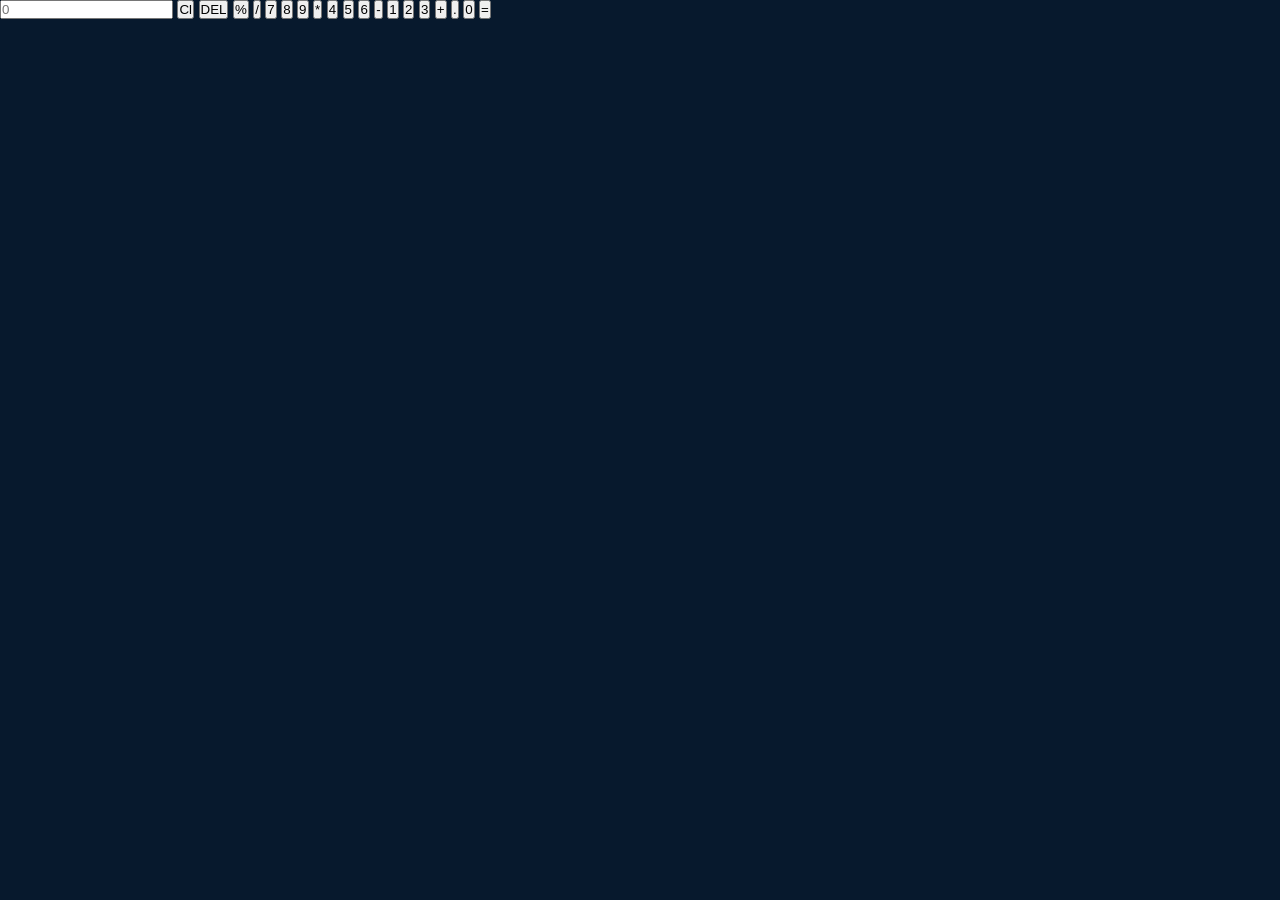
<file: calculator.html>
<!DOCTYPE html>
<html lang="en">
<head>
    <meta charset="UTF-8">
    <meta http-equiv="X-UA-Compatible" content="IE=edge">
    <meta name="viewport" content="width=device-width, initial-scale=1.0">
    <link rel="stylesheet" href="style.css">
    <link rel="shortcut icon" href="image/Calculator-icon.png" type="image/x-icon">
    <link rel="stylesheet" href="https://cdnjs.cloudflare.com/ajax/libs/font-awesome/6.4.0/css/all.min.css" integrity="sha512-iecdLmaskl7CVkqkXNQ/ZH/XLlvWZOJyj7Yy7tcenmpD1ypASozpmT/E0iPtmFIB46ZmdtAc9eNBvH0H/ZpiBw==" crossorigin="anonymous" referrerpolicy="no-referrer" />
    <title>Calculator</title>
</head>
<body>
    <div class="container">
        <div class="calculator">
            <input type="text" placeholder="0" id="output-screen">
            <button onclick="Clear()">Cl</button>
            <button onclick="del()">DEL</button>
            <button onclick="display('%')">%</button>
            <button onclick="display('/')">/</button>
            <button onclick="display('7')">7</button>
            <button onclick="display('8')">8</button>
            <button onclick="display('9')">9</button>
            <button onclick="display('*')">*</button>
            <button onclick="display('4')">4</button>
            <button onclick="display('5')">5</button>
            <button onclick="display('6')">6</button>
            <button onclick="display('-')">-</button>
            <button onclick="display('1')">1</button>
            <button onclick="display('2')">2</button>
            <button onclick="display('3')">3</button>
            <button onclick="display('+')">+</button>
            <button onclick="display('.')">.</button>
            <button onclick="display('0')">0</button>
            <button onclick="Calculate()" class="equal">=</button>
        </div>
    </div>
    <script>
        let outputScreen = document.getElementById("output-screen");

        function display(num){
            outputScreen.value += num;
        }
        function Calculate(){
            try{
                outputScreen.value = eval(outputScreen.value);
            }
            catch(err){
                alert("Invalid")
            }
        }
        function Clear(){
            outputScreen.value = "";
        }
        function del(){
            outputScreen.value = outputScreen.value.slice(0,-1)
        }
    </script>
</body>
</html>
</file>
<file: style.css>
* {
    margin: 0;
    padding: 0;
    box-sizing: border-box;
    font-family: 'poppins',sans-serif;
}

body {
    color:aliceblue;
    background: #07192d;
}

.header {
    position: fixed;
    top: 0;
    left: 0;
    width: 100%;
    padding: 20px 10%;
    background:transparent;
    display: flex;
    justify-content: space-between;
    align-items: center;
    z-index: 100;
}

.logo {
    position: relative;
    font-size: 25px;
    color: aqua;
    text-decoration: none;
    font-weight: 600;
    cursor: default;
    opacity: 0;
    animation: slideRight .5s ease forwards;
}

.navbar a {
    display: inline-block;
    font-size: 25px;
    color:aqua;
    text-decoration: none;
    font-weight: 550;
    margin: 35px;
    transition: .3s;
    opacity: 0;
    animation: slideTop .5s ease forwards;
    animation-delay: calc(.2s * var(--i));
}

.navbar a:hover {
    color: blueviolet;
}

.home {
    position: relative;
    width: 100%;
    justify-content: space-between;
    height: 100vh;
    background-size: cover;
    background-position: center;
    display: flex;
    align-items: center;
    padding: 70px 10% 0;
}

.home-content {
    max-width: 600px;
    display: flex;
    justify-content: space-evenly;
}

.home-contact h3 {
    font-size: 40px;
    font-weight: 700;
    opacity: 0;
    animation: slideBottom 1s ease forwards;
    animation-delay: .7s;
}

.home-contact h3:nth-of-type(2) {
    margin-bottom: 30px;
    animation: slideTop 1s ease forwards;
    animation-delay: .7s;
}

.home-contact h1 {
    font-size: 65px;
    font-weight: 700;
    margin: -3px 0;
    animation: slideRight .5s ease forwards;
    animation-delay: 1s;
}

.home-contact p {
    font-size: 20px;
    opacity: 0;
    animation: slideLeft 1s ease forwards;
    animation-delay: 1s;
}

.home-sci a {
    display: inline-flex;
    justify-content: center;
    align-items: center;
    width: 40px;
    height: 40px;
    background:transparent;
    border: 2px solid #0ef;
    border-radius: 50%;
    font-size: 20px;
    color: #0ef;
    text-decoration: none;
    transition: .5s ease;
    margin: 30px 15px 30px 0;
    opacity: 0;
    animation: slideLeft 1s ease forwards;
    animation-delay: calc(.2s * var(--i));
}

.home-sci a:hover {
    background: #0ef;
    color: #07192d;
    box-shadow: 0 0 20px #0ef;
}

.btn-box {
    display: inline-block;
    padding: 12px 20px;
    background: #0ef;
    border-radius: 40px;
    font-size: 16px;
    color: #07192d;
    letter-spacing: 1px;
    text-decoration: none;
    font-weight: 600;
    box-shadow: 0 0 5px #0ef,
    0 0 25px #0ef;
    margin-left: 12px;
}

.btn-box:hover {
    box-shadow: 0 0 5px #0ef,
    0 0 25px #0ef,0 0 50px #0ef,
    0 0 100px #0ef, 0 0 200px #0ef;
}

.imgself {
    height: 300px;
    width: 290px;
    border-radius: 50%;
}

.sub-title {
    text-align: center;
    font-size: 60px;
    padding-bottom: 70px;
}

.sub-title span {
    color: #0ef;

}

section {
    display: flex;
    flex-wrap: wrap;
}

.container1 {
    width: 600px;
    height: 500px;
    padding: 75px 90px;
    margin-left: 120px;
}

.heading {
    text-align: center;
    text-decoration: underline;
    text-underline-offset: 10px;
    text-decoration-thickness: 5px;
    margin-bottom: 50px;
}


.bar {
    font-size: 23px;
}

.technical-bars .bar{
    margin-top: 40px 0;
}

.technical-bars .bar:first-child {
    margin-top: 0;
}

.technical-bars .bar:last-child {
    margin-bottom: 0;
}

.technical-bars .bar.info {
    margin-bottom: 5px;
}

.technical-bars .bar .info span {
    font-size: 17px;
    font-weight: 500;
    animation: showText 0.5s 1s linear forwards;
    opacity: 0;
}

.technical-bars .bar .progress-line {
    position: relative;
    border-radius: 10px;
    width: 100%;
    height: 5px;
    background-color: #00000000;
    animation: animate 1s cubic-bezier(1,4,0,5,1)forwards;
    transform: scaleX(0);
    transform-origin: left;
}

@keyframes animate {
    100% {
        transform: scaleX(2);
    }
}

.technical-bars .bar .progress-line span {
    height: 100%;
    background-color: #0ef;
    position: absolute;
    border-radius: 10px;
    animation: animate 1s 1s cubic-bezier(1,0,0,5,1)forwards;
    transform: scaleX(0);
    transform-origin: left;
}

.progress-line.html span {
    width: 90%;
}

.progress-line.css span {
    width: 60%;
}

.progress-line.javascript span {
    width: 40%;
}

.progress-line.python span {
    width: 54%;
}

.progress-line.java span {
    width: 75%;
}

.progress-line span::after {
    position: absolute;
    padding: 1px 8px;
    background-color: #000;
    color: #fff;
    font-size: 12px;
    border-radius: 3px;
    top: -28px;
    right: -28px;
    animation: showText 0.5s 1.5s linear forwards;
    opacity: 0;
}

.progress-line .html span::after{
    content: '90%';
}

.progress-line .css span::after{
    content: '60%';
}

.progress-line .javascript span::after{
    content: '40%';
}

.progress-line .python span::after{
    content: '54%';
}

.progress-line .java span::after{
    content: '75%';
}

.progress-line span ::before {
    content: "";
    position: absolute;
    width: 0;
    height: 0;
    border: 7px solid transparent;
    border-bottom-width: 8px;
    border-right-width: 8px;
    border-top-color: #000;
    top: -10px;
    right: 0;
    animation: showText 0.5s 1.5s linear forwards;
    opacity: 0;
}

@keyframes showText {
    100% {
        opacity: 1;
    }
}

.radial-bars {
    width: 100%;
    display: flex;
    flex-wrap: wrap;
    justify-content: space-evenly;
    align-items: flex-start;
}

.radial-bars .radial-bar {
    width: 50%;
    height: 170px;
    margin-bottom: 10px;
    position: relative;
}

@keyframes slideRight {
    0% {
        transform: translateX(-100px);
        opacity: 0;
    }
    100% {
        transform: translateX(0px);
        opacity: 1;
    }
}

@keyframes slideLeft {
    0% {
        transform: translateX(-100px);
        opacity: 0;
    }
    100% {
        transform: translateX(0px);
        opacity: 1;
    }
}

@keyframes slideTop {
    0% {
        transform: translateY(-100px);
        opacity: 0;
    }
    100% {
        transform: translateY(0px);
        opacity: 1;
    }
}

@keyframes slideBottom {
    0% {
        transform: translateY(-100px);
        opacity: 0;
    }
    100% {
        transform: translateY(0px);
        opacity: 1;
    }
}

.main-text {
    padding-top: 40px;
    margin-top: 100px;
}

.main-text h2 {
    font-size: 60px;
    line-height: 1;
    text-align: center;
}

.main-text h2 span {
    color: #0ef;
}

.portfolio-content {
    display: grid;
    grid-template-columns: repeat(auto-fit,minmax(355px, auto));
}

.row {
    position: relative;
    overflow: hidden;
    border-radius: 8px;
    cursor: pointer;
}

.row img {
    width: 100%;
    border-radius: 8px;
    display: block;
    transition: transform 0.5s;
}

.layer {
    width: 100%;
    height: 0;
    background: linear-gradient(rgba(0,0,0,0,1));
    position: absolute;
    border-radius: 8px;
    left: 0;
    bottom: 0;
    overflow: hidden;
    display: flex;
    flex-direction: column;
    align-items: center;
    justify-content: center;
    text-align: center;
    padding: 0 60px;
    transition: height 0.5s;
}

.layer h5 {
    color: #000;
    font-size: 20px;
    font-weight: 600;
    margin-bottom: 15px;
}

.layer p {
    color: #000;
    font-size: 1rem;
    line-height: 1.8;
}

.layer i {
    color: rgb(157, 86, 86);
    margin-top: 20px;
    font-size: 20px;
    background: #fff;
    width: 60px;
    height: 60px;
    display: flex;
    align-items: center;
    justify-content: center;
    border-radius: 50%;
}

.row:hover img {
    transform: scale(1,2);
}

.row:hover .layer {
    height: 100%;
}

.contact {
    display: grid;
    grid-template-columns: repeat(2,1fr);
    align-items: center;
    gap: 3rem;
    padding-left: 30px;
    margin-top: 130px;
}

.contact-text h2 {
    font-size: 90px;
    line-height: 1;
    text-align: center;

}

.contact-text h2 span {
    color: #0ef;
}

.contact-text h4 {
    margin: 15px 0;
    color: rgb(199, 199, 147);
    font-size: 20px;
    font-weight: 600;
}

.contact-text p {
    color: rgb(177,177,177);
    font-size: 20px;
    line-height: 30px;
    margin-bottom: 2rem;
}

.contact-list {
    margin-bottom: 3rem;
}

.contact-list li{
    margin-bottom: 10px;
    display: block;
}

.contact-list i {
    display: inline-block;
    color: #0ef;
    font-size: 20px;
    font-weight: 600;
    transition: all ,40s ease;
}

.contact-list li a:hover {
    transform: scale(1.01) translateY(-5px);
    color: #0ef;
}

.contact-icon i {
    display: inline-flex;
    justify-content: center;
    align-items: center;
    width: 40px;
    height: 40px;
    background: transparent;
    border: 2px solid #0ef;
    border-radius: 50%;
    font-size: 20px;
    color: #0ef;
    text-decoration: none;
    margin: 30px 15px 30px 0;
    transition: .5s ease;
    opacity: 0;
    animation: slideLeft 1s ease forwards;
    animation-delay: calc(.2s*var(--i));
}

.contact-icon i:hover {
    background: #0ef;
    color: #000;
    box-shadow: 0 0 20px #0ef;
}

.contact-form form {
    position: relative;
}

.contact-form form input textarea {
    border: none;
    outline: none;
    width: 90%;
    padding: 18px;
    background: #555557;
    color: #000;
    font-size: 1rem;
    font-weight: 600;
    margin-bottom: 0 5rem;
    border-radius: 0.5rem;
}

.contact-form textarea {
    resize: none;
    height: 220px;
}

.contact-form form .send {
    display: inline-block;
    padding: 14px 60px;
    background:#0ef;
    border-radius: 40px;
    font-size: 18px;
    color: #07192d;
    letter-spacing: 1px;
    text-decoration: none;
    font-weight: 600;
    opacity: 0;
    animation: slideTop 1s ease forwards;
    animation-delay: 2s;
    box-shadow: 0 0 5px #0ef, 0 0 25px #0ef;
}

.contact-form form .send:hover {
    box-shadow: 0 0 5px #0ef,0 0 25px #0ef,0 0 200px #0ef;
}

footer {
    padding: 23px;
    text-align: center;
}
</file>
